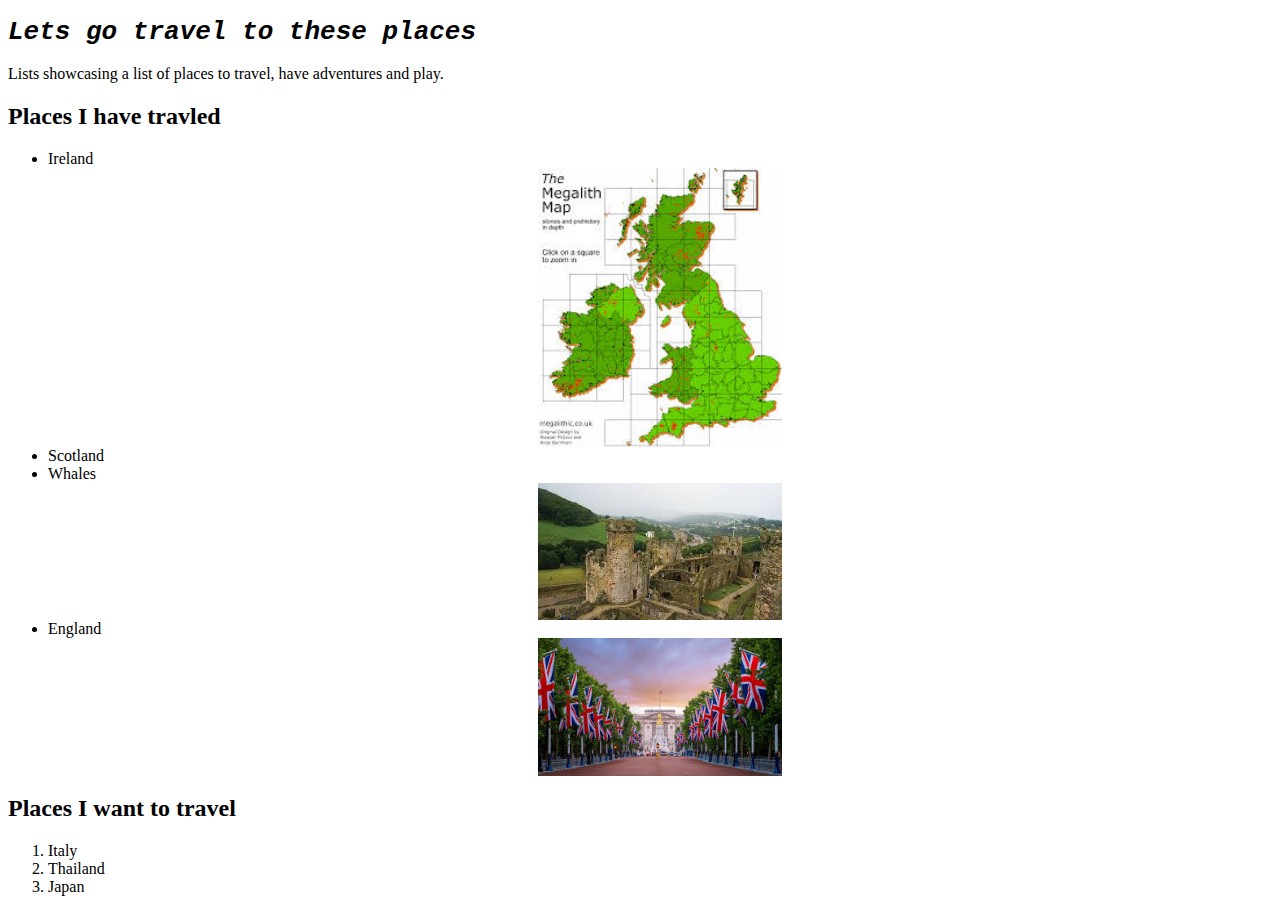
<file: index.html>
<!DOCTYPE html>
<html lang="en" dir="ltr">
  <head>
    <link href="css/styles.css" rel="stylesheet" type="text/css">
    <meta charset="utf-8">
    <title>Favorite Places</title>
  </head>

  <body>
    <h1>  Lets go travel to these places</h1>
    <p>Lists showcasing a list of places to travel, have adventures and play.</p>
    <h2> Places I have travled</h2>

    <ul>
      <li>Ireland<img src="img/ireland.jpeg"></li>
      <li> Scotland</li>
      <li>Whales<img src="img/whales.jpeg"></li>
      <li>England<img src="img/england.jpeg"></li>
    </ul>
    <h2> Places I want to travel</h2>
    <ol>
      <li> Italy</li>
      <li> Thailand</li>
      <li> Japan</li>


</body>

</html>
</file>
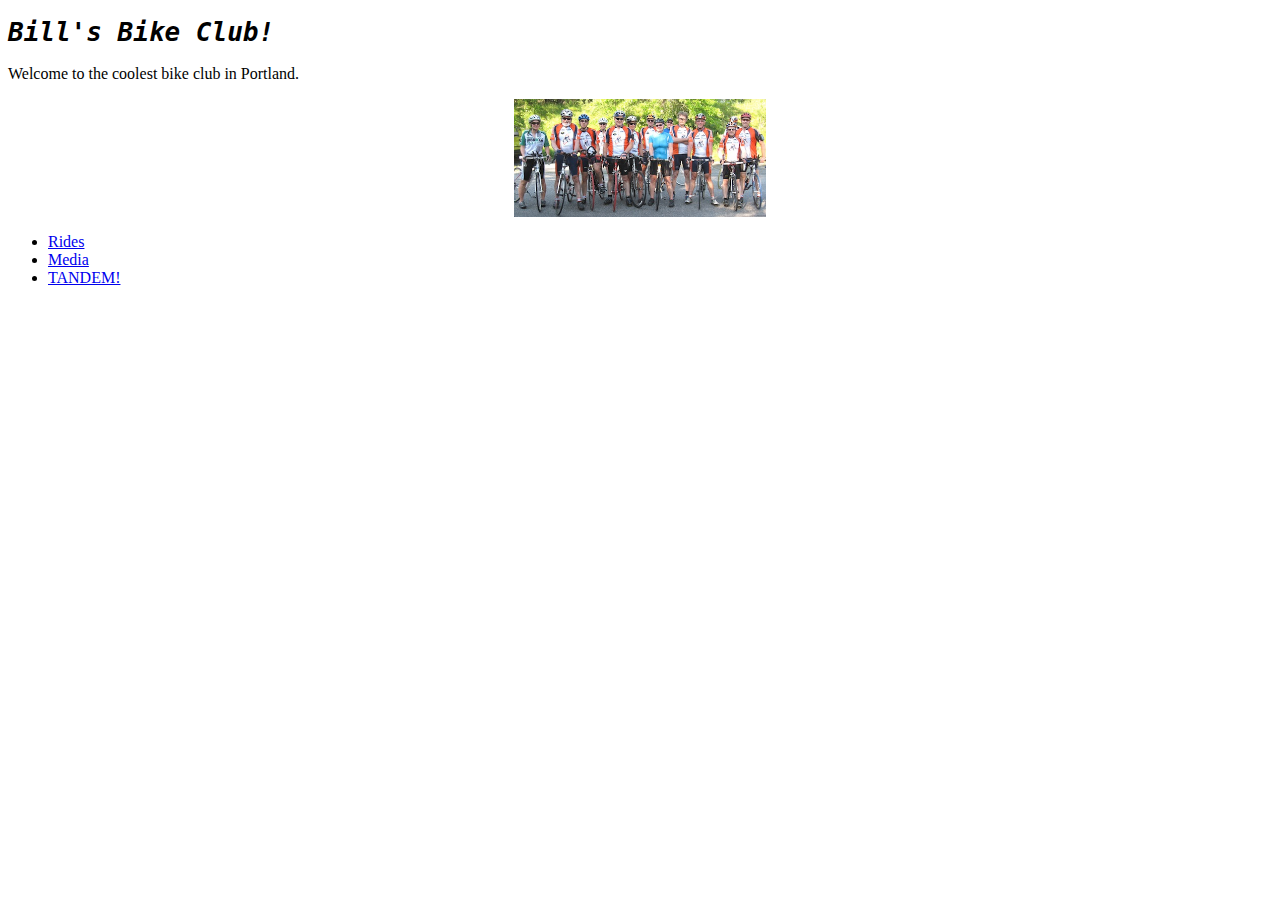
<file: bills-bike-club.html>
<!DOCTYPE html>
<html>
  <head>
    <link href="css/styles.css" rel="stylesheet" type="text/css">
    <title>Bill's Bike Club</title>
  </head>
  <body>
     <h1>Bill's Bike Club!</h1>
     <p>Welcome to the coolest bike club in Portland.</p>
     <img src="img/bike-club.jpg">
     <ul>
       <li><a href= "rides.html">Rides</a></li>
       <li><a href=  "media.html">Media</a></li>
       <li><a href= "tandem.html">TANDEM!</a></li>
     </ul>
  </body>
</html>
</file>
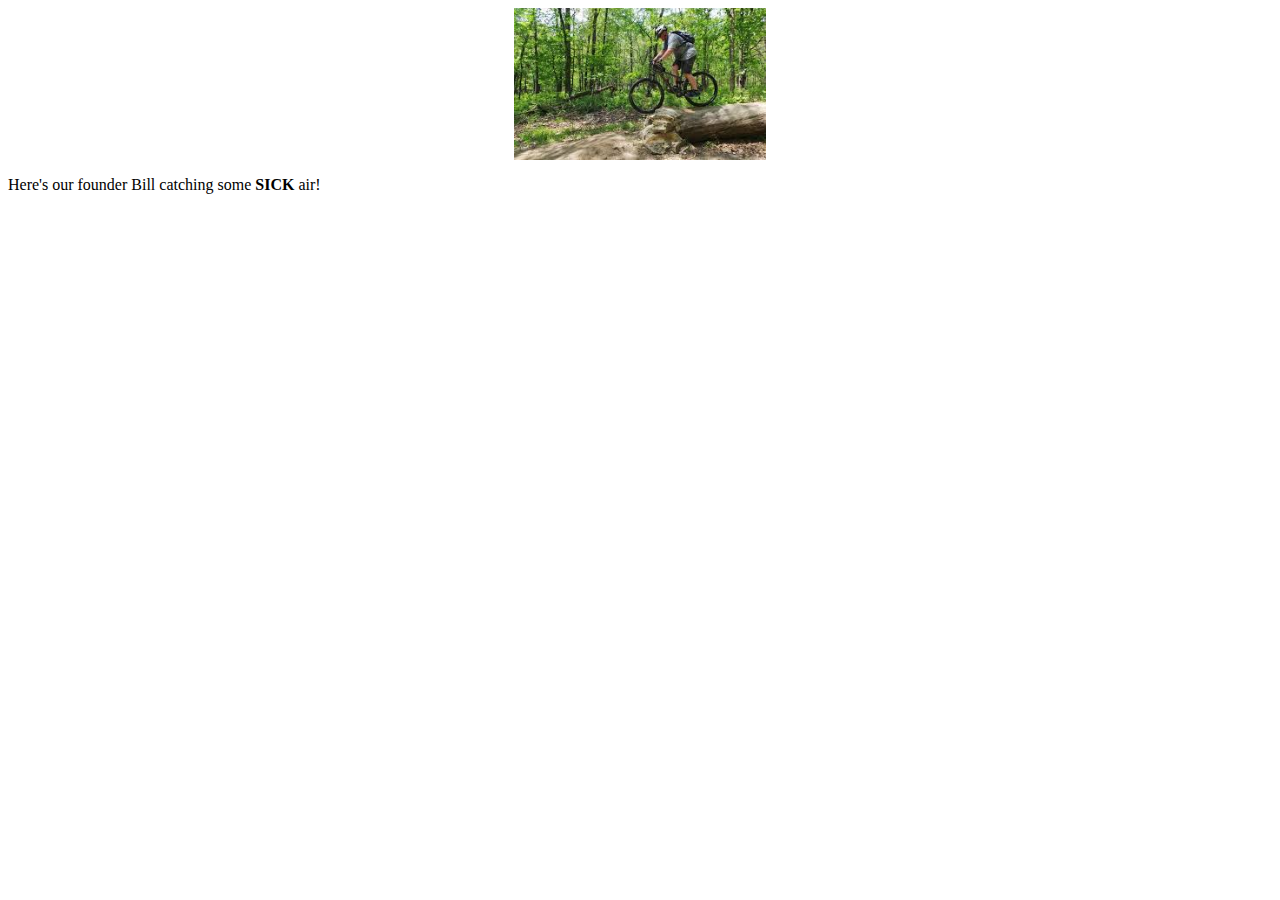
<file: media.html>
<!DOCTYPE html>
<html>
  <head>
    <title>Media</title>
    <link href="css/styles.css" rel="stylesheet" type="text/css">
  </head>
  <body>
    <img src="img/bikejump.jpeg">
    <p> Here's our founder Bill catching some <strong>SICK</strong> air!</p>
  </body>
</html>
</file>
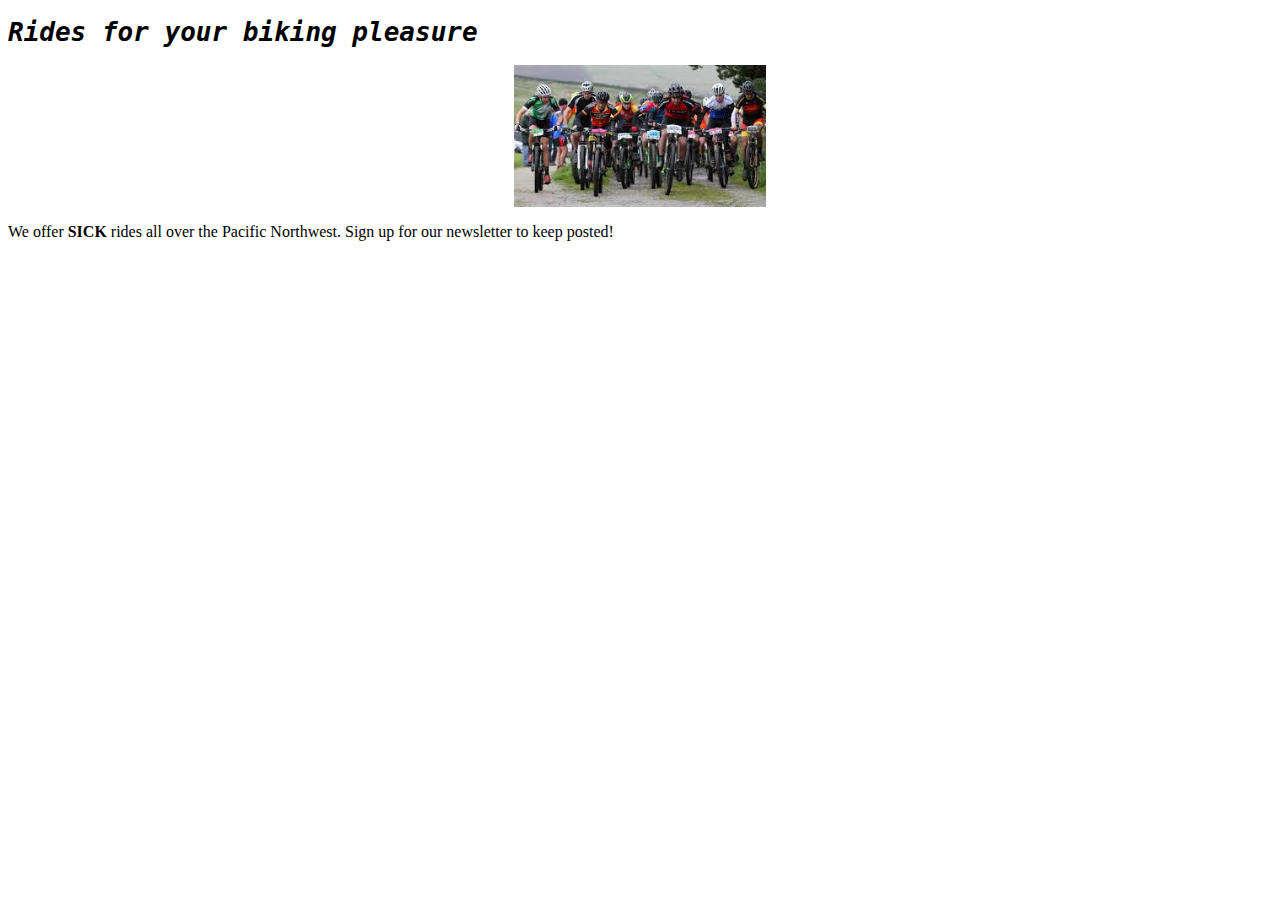
<file: rides.html>
<!DOCTYPE html>
<html>
  <head>
    <title>Rides</title>
    <link href="css/styles.css" rel="stylesheet" type="text/css">
  </head>
  <body>
    <h1> Rides for your biking pleasure</h1>
    <img src="img/ride.jpeg">
    <p> We offer <strong>SICK</strong> rides all over the Pacific Northwest.
      Sign up for our newsletter to keep posted!</p>
  </body>
</html>
</file>
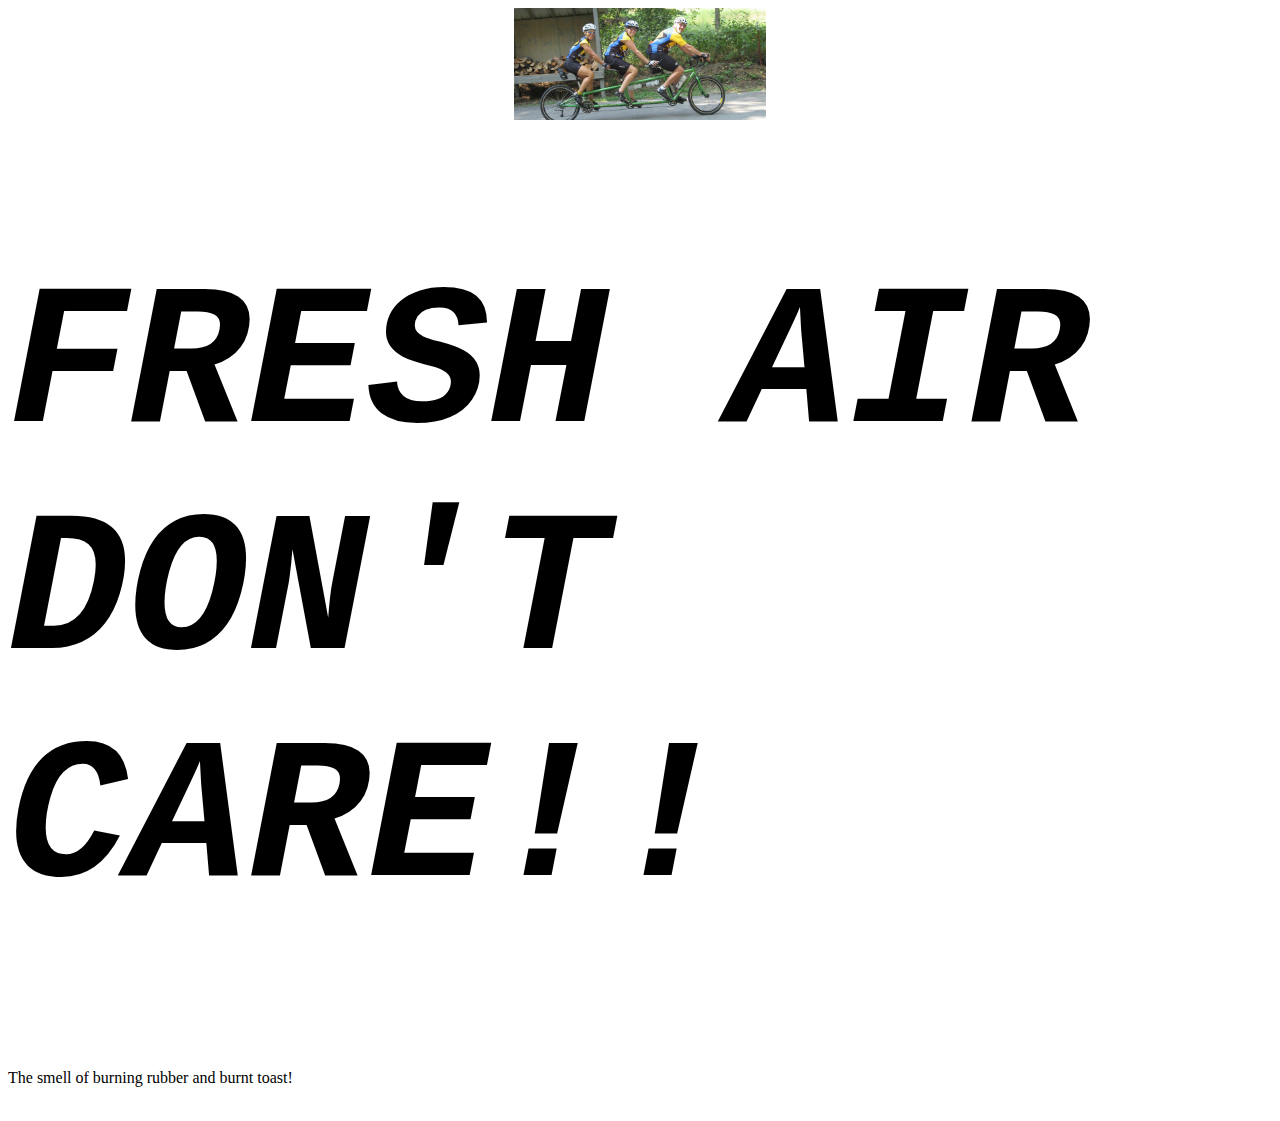
<file: tandem.html>
<DOCTYPE html>
<html>
  <head>
    <title>Tandem Bikes</title>
    <link href="css/styles.css" rel="stylesheet" type="text/css">
  </head>
  <body>
    <img src="img/tandem.jpg" alt="triplets">
    <h1>FRESH AIR DON'T CARE!!</h1>
    <p>The smell of burning rubber and burnt toast!</p>
  </body>
</html>
</file>
<file: css/styles.css>
img {
  display: block;
margin-left: auto;
margin-right: auto;
width: 20%;


}
h1{
  font-size: 200;
  font-family: monospace;
  font-style: italic;
}
h2{
  font-variant: inherit;
  font-size: 100

}
</file>
